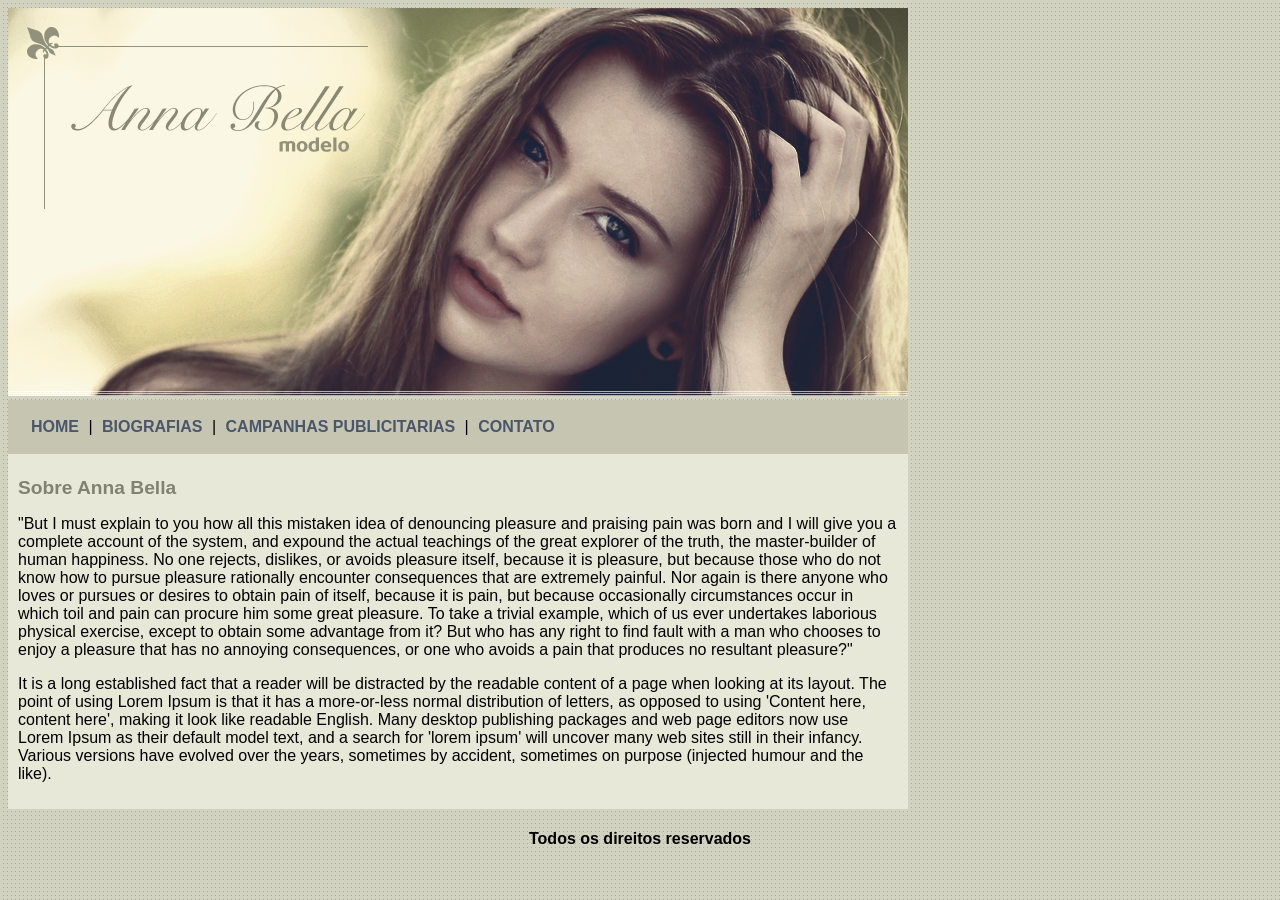
<file: index.html>
<!DOCTYPE html>
<html>
<head>
	<meta charset="utf-8">
	<meta name="viewport" content="width=device-width, initial-scale=1">
	<title>Anna Bella Oficial</title>

	<link rel="stylesheet" type="text/css" href="estilo.css">

</head>
<body>

	<div id="principal">

		<img src="imagens/capa.png">
	
        <div id="menu">

			<a href="index.html">HOME</a> |
			<a href="biografias.html">BIOGRAFIAS</a> |
			<a href="campanhas-publicitarias.html">CAMPANHAS PUBLICITARIAS</a> |
			<a href="contato.html">CONTATO</a>
			
		</div>

		<div id="conteudo">

			<h1>Sobre Anna Bella</h1>

			<p>
				"But I must explain to you how all this mistaken idea of denouncing pleasure and praising pain was born and I will give you a complete account of the system, and expound the actual teachings of the great explorer of the truth, the master-builder of human happiness. No one rejects, dislikes, or avoids pleasure itself, because it is pleasure, but because those who do not know how to pursue pleasure rationally encounter consequences that are extremely painful. Nor again is there anyone who loves or pursues or desires to obtain pain of itself, because it is pain, but because occasionally circumstances occur in which toil and pain can procure him some great pleasure. To take a trivial example, which of us ever undertakes laborious physical exercise, except to obtain some advantage from it? But who has any right to find fault with a man who chooses to enjoy a pleasure that has no annoying consequences, or one who avoids a pain that produces no resultant pleasure?"
			</p>

			<p>
				It is a long established fact that a reader will be distracted by the readable content of a page when looking at its layout. The point of using Lorem Ipsum is that it has a more-or-less normal distribution of letters, as opposed to using 'Content here, content here', making it look like readable English. Many desktop publishing packages and web page editors now use Lorem Ipsum as their default model text, and a search for 'lorem ipsum' will uncover many web sites still in their infancy. Various versions have evolved over the years, sometimes by accident, sometimes on purpose (injected humour and the like).
			</p>

			</div>

	</div>
	<div id="rodape">
				<h4>Todos os direitos reservados</h4>

			</div>
		
	</body>
</html>
</file>
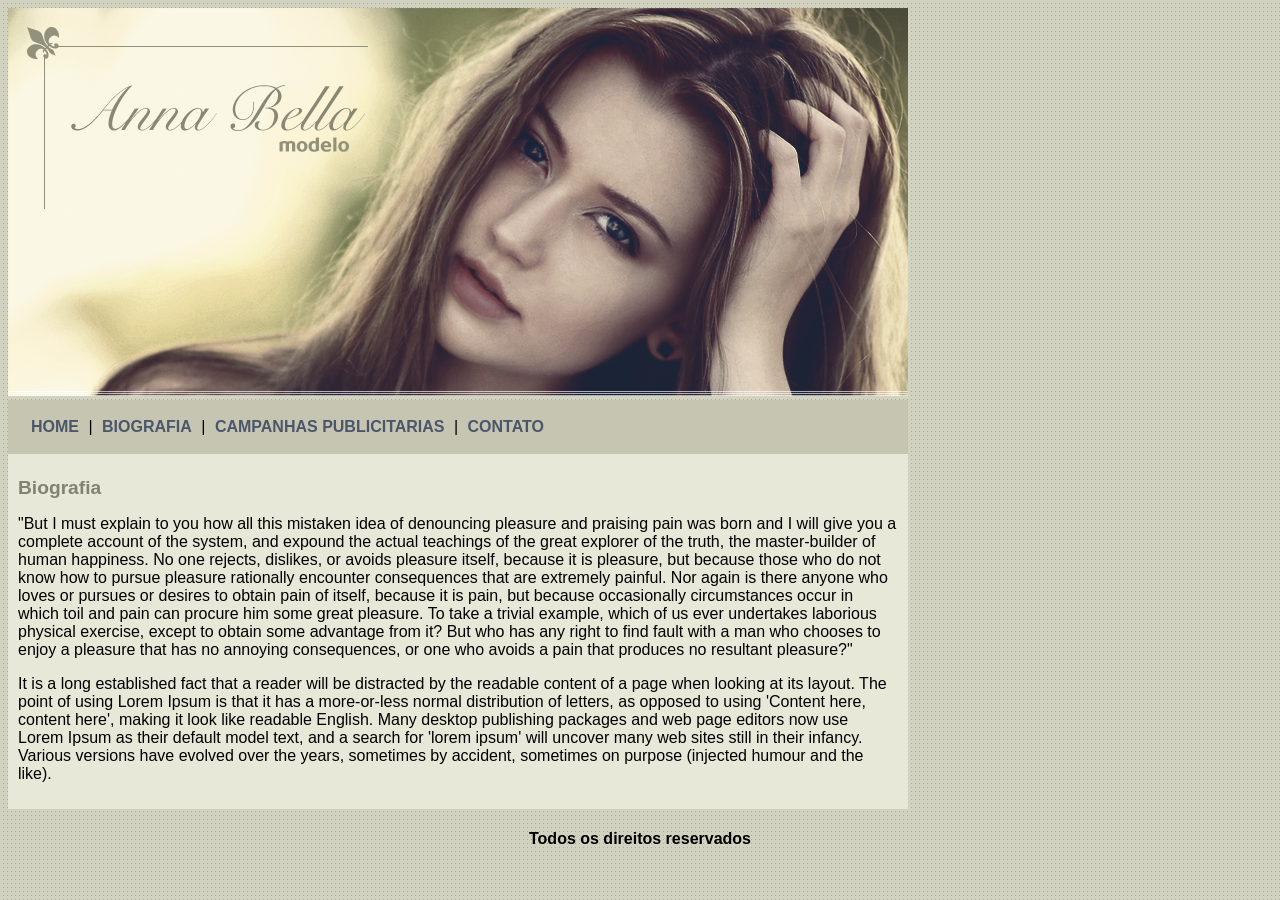
<file: biografia.html>
<!DOCTYPE html>
<html>
<head>
	<meta charset="utf-8">
	<meta name="viewport" content="width=device-width, initial-scale=1">
	<title>Anna Bella - Biografia</title>

	<link rel="stylesheet" type="text/css" href="estilo.css">

</head>
<body>

	<div id="principal">

		<img src="imagens/capa.png">
	
        <div id="menu">

			<a href="index.html">HOME</a> |
			<a href="biografia.html">BIOGRAFIA</a> |
			<a href="campanhas-publicitarias.html">CAMPANHAS PUBLICITARIAS</a> |
			<a href="contato.html">CONTATO</a>
			
		</div>

		<div id="conteudo">

			<h1>Biografia</h1>

			<p>
				"But I must explain to you how all this mistaken idea of denouncing pleasure and praising pain was born and I will give you a complete account of the system, and expound the actual teachings of the great explorer of the truth, the master-builder of human happiness. No one rejects, dislikes, or avoids pleasure itself, because it is pleasure, but because those who do not know how to pursue pleasure rationally encounter consequences that are extremely painful. Nor again is there anyone who loves or pursues or desires to obtain pain of itself, because it is pain, but because occasionally circumstances occur in which toil and pain can procure him some great pleasure. To take a trivial example, which of us ever undertakes laborious physical exercise, except to obtain some advantage from it? But who has any right to find fault with a man who chooses to enjoy a pleasure that has no annoying consequences, or one who avoids a pain that produces no resultant pleasure?"
			</p>

			<p>
				It is a long established fact that a reader will be distracted by the readable content of a page when looking at its layout. The point of using Lorem Ipsum is that it has a more-or-less normal distribution of letters, as opposed to using 'Content here, content here', making it look like readable English. Many desktop publishing packages and web page editors now use Lorem Ipsum as their default model text, and a search for 'lorem ipsum' will uncover many web sites still in their infancy. Various versions have evolved over the years, sometimes by accident, sometimes on purpose (injected humour and the like).
			</p>

			</div>

	</div>
	<div id="rodape">
				<h4>Todos os direitos reservados</h4>

			</div>
		
	</body>
</html>
</file>
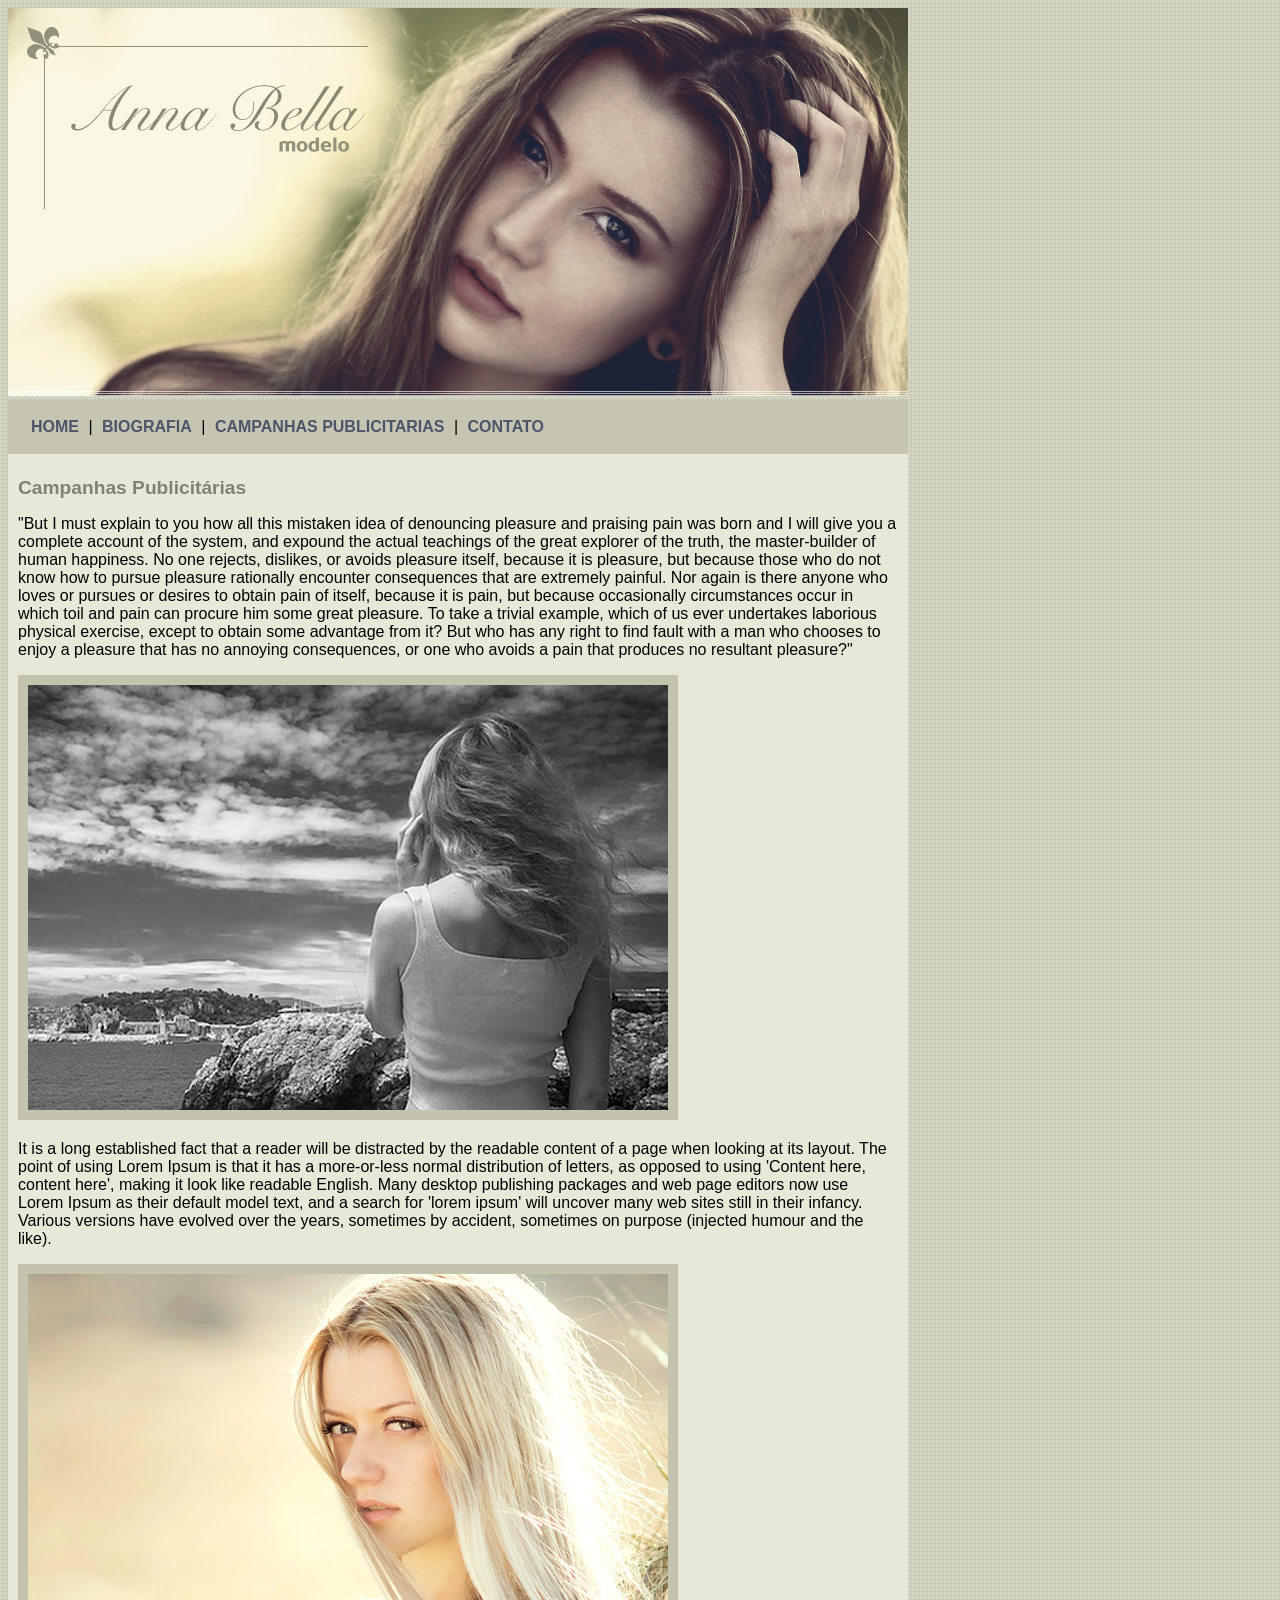
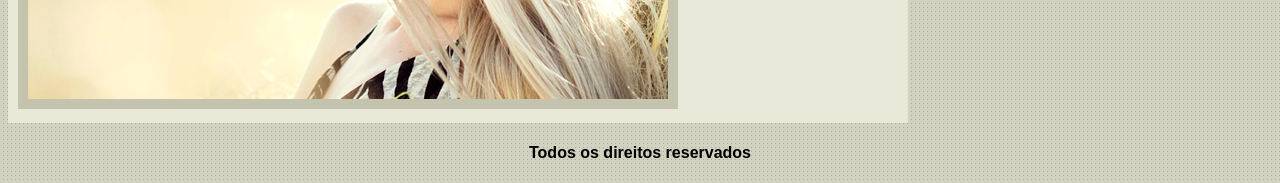
<file: campanhas-publicitarias.html>
<!DOCTYPE html>
<html>
<head>
	<meta charset="utf-8">
	<meta name="viewport" content="width=device-width, initial-scale=1">
	<title>Anna Bella - Campanhas Publicitárias</title>

	<link rel="stylesheet" type="text/css" href="estilo.css">

</head>
<body>

	<div id="principal">

		<img src="imagens/capa.png">
	
        <div id="menu">

			<a href="index.html">HOME</a> |
			<a href="biografia.html">BIOGRAFIA</a> |
			<a href="campanhas-publicitarias.html">CAMPANHAS PUBLICITARIAS</a> |
			<a href="contato.html">CONTATO</a>
			
		</div>

		<div id="conteudo">

			<h1>Campanhas Publicitárias</h1>

			<p>
				"But I must explain to you how all this mistaken idea of denouncing pleasure and praising pain was born and I will give you a complete account of the system, and expound the actual teachings of the great explorer of the truth, the master-builder of human happiness. No one rejects, dislikes, or avoids pleasure itself, because it is pleasure, but because those who do not know how to pursue pleasure rationally encounter consequences that are extremely painful. Nor again is there anyone who loves or pursues or desires to obtain pain of itself, because it is pain, but because occasionally circumstances occur in which toil and pain can procure him some great pleasure. To take a trivial example, which of us ever undertakes laborious physical exercise, except to obtain some advantage from it? But who has any right to find fault with a man who chooses to enjoy a pleasure that has no annoying consequences, or one who avoids a pain that produces no resultant pleasure?"
			</p>

			<img src="imagens/foto1.png" class="img-campanha">

			<p>
				It is a long established fact that a reader will be distracted by the readable content of a page when looking at its layout. The point of using Lorem Ipsum is that it has a more-or-less normal distribution of letters, as opposed to using 'Content here, content here', making it look like readable English. Many desktop publishing packages and web page editors now use Lorem Ipsum as their default model text, and a search for 'lorem ipsum' will uncover many web sites still in their infancy. Various versions have evolved over the years, sometimes by accident, sometimes on purpose (injected humour and the like).
			</p>

			<img src="imagens/foto2.png" class="img-campanha">

			</div>

	</div>
	<div id="rodape">
				<h4>Todos os direitos reservados</h4>

			</div>
		
	</body>
</html>
</file>
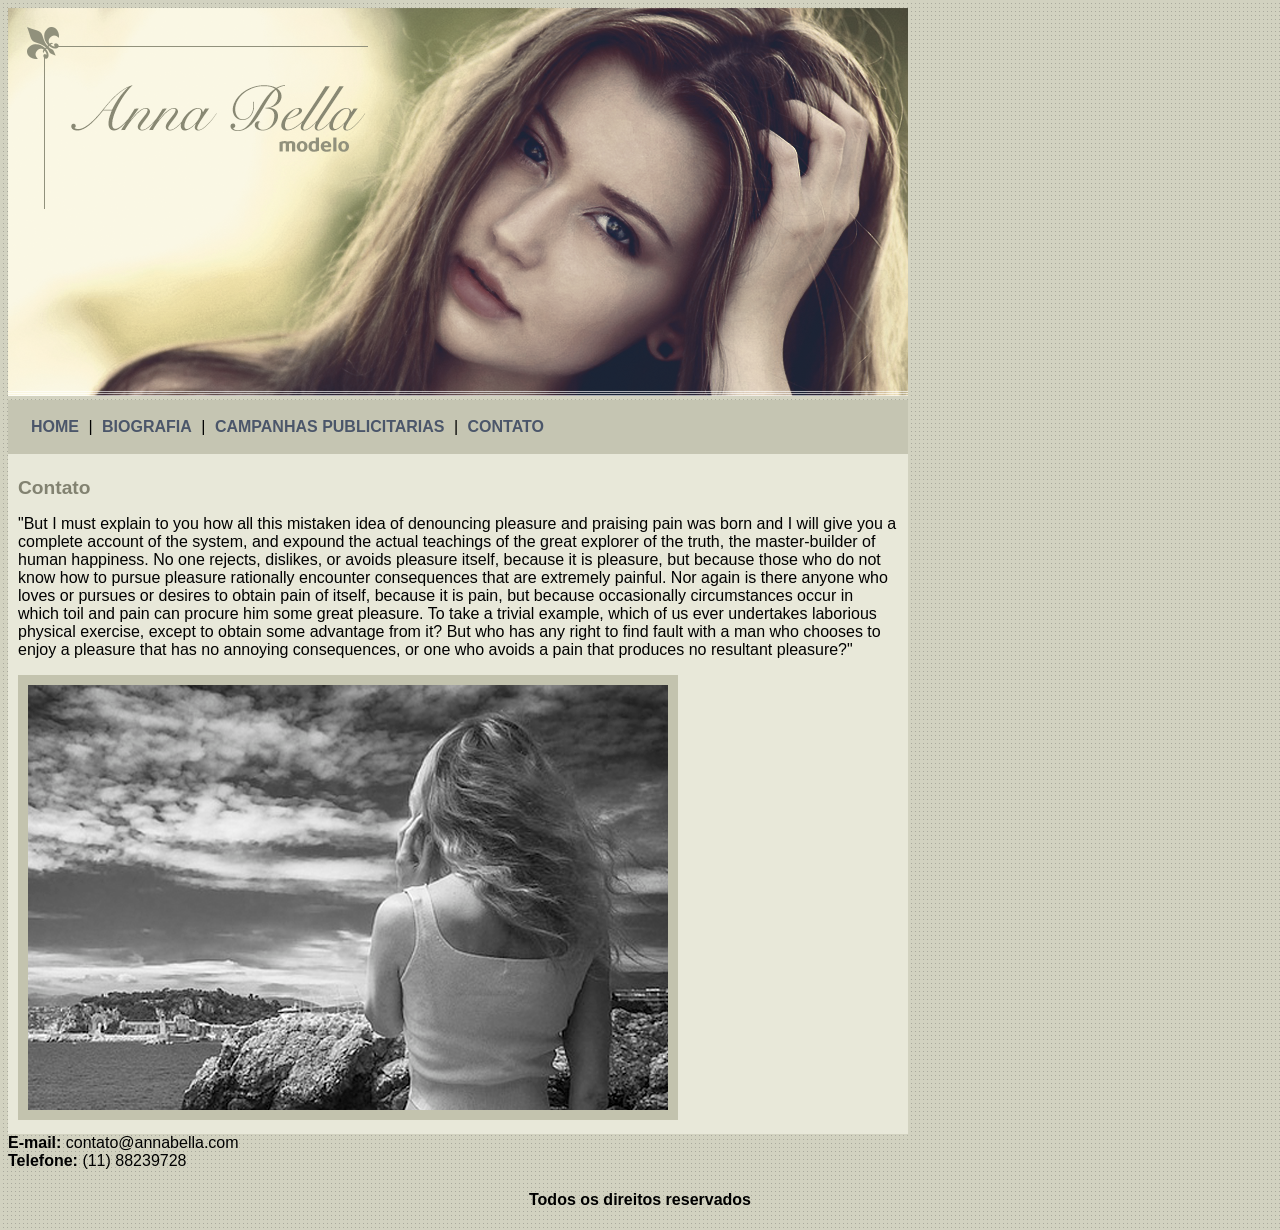
<file: contato.html>
<!DOCTYPE html>
<html>
<head>
	<meta charset="utf-8">
	<meta name="viewport" content="width=device-width, initial-scale=1">
	<title>Anna Bella - Contato</title>

	<link rel="stylesheet" type="text/css" href="estilo.css">

</head>
<body>

	<div id="principal">

		<img src="imagens/capa.png">
	
        <div id="menu">

			<a href="index.html">HOME</a> |
			<a href="biografia.html">BIOGRAFIA</a> |
			<a href="campanhas-publicitarias.html">CAMPANHAS PUBLICITARIAS</a> |
			<a href="contato.html">CONTATO</a>
			
		</div>

		<div id="conteudo">

			<h1>Contato</h1>

			<p>
				"But I must explain to you how all this mistaken idea of denouncing pleasure and praising pain was born and I will give you a complete account of the system, and expound the actual teachings of the great explorer of the truth, the master-builder of human happiness. No one rejects, dislikes, or avoids pleasure itself, because it is pleasure, but because those who do not know how to pursue pleasure rationally encounter consequences that are extremely painful. Nor again is there anyone who loves or pursues or desires to obtain pain of itself, because it is pain, but because occasionally circumstances occur in which toil and pain can procure him some great pleasure. To take a trivial example, which of us ever undertakes laborious physical exercise, except to obtain some advantage from it? But who has any right to find fault with a man who chooses to enjoy a pleasure that has no annoying consequences, or one who avoids a pain that produces no resultant pleasure?"
			</p>

			<img src="imagens/foto1.png" class="img-campanha">

			</div>

			<div>
				<strong>E-mail:</strong> contato@annabella.com <br>
				<strong>Telefone:</strong> (11) 88239728

			</div>

	</div>
	<div id="rodape">
				<h4>Todos os direitos reservados</h4>

			</div>
		
	</body>
</html>
</file>
<file: estilo.css>
body{
	background: #d2d2c1 url('imagens/fundo.png');
	font: 16px Arial, Helvetica, sans-serif;
}

#principal{
	width: 900px;
}

#menu {
	background: #c5c5b2;
	padding: 18px;
}

#conteudo {
	background: #e8e8d9;
	padding: 10px;
}

#rodape {
	text-align: center;
}

a {
	color: #4b566a;
	text-decoration: none;
	font-weight: bold;
	padding: 5px;
}

.centralizar {
	text-align: center;
}

.img-campanha {
	border:  10px solid #c3c3ae;
}

h1 {
	color: #828271;
	font-size: 1.2em;
}
</file>
